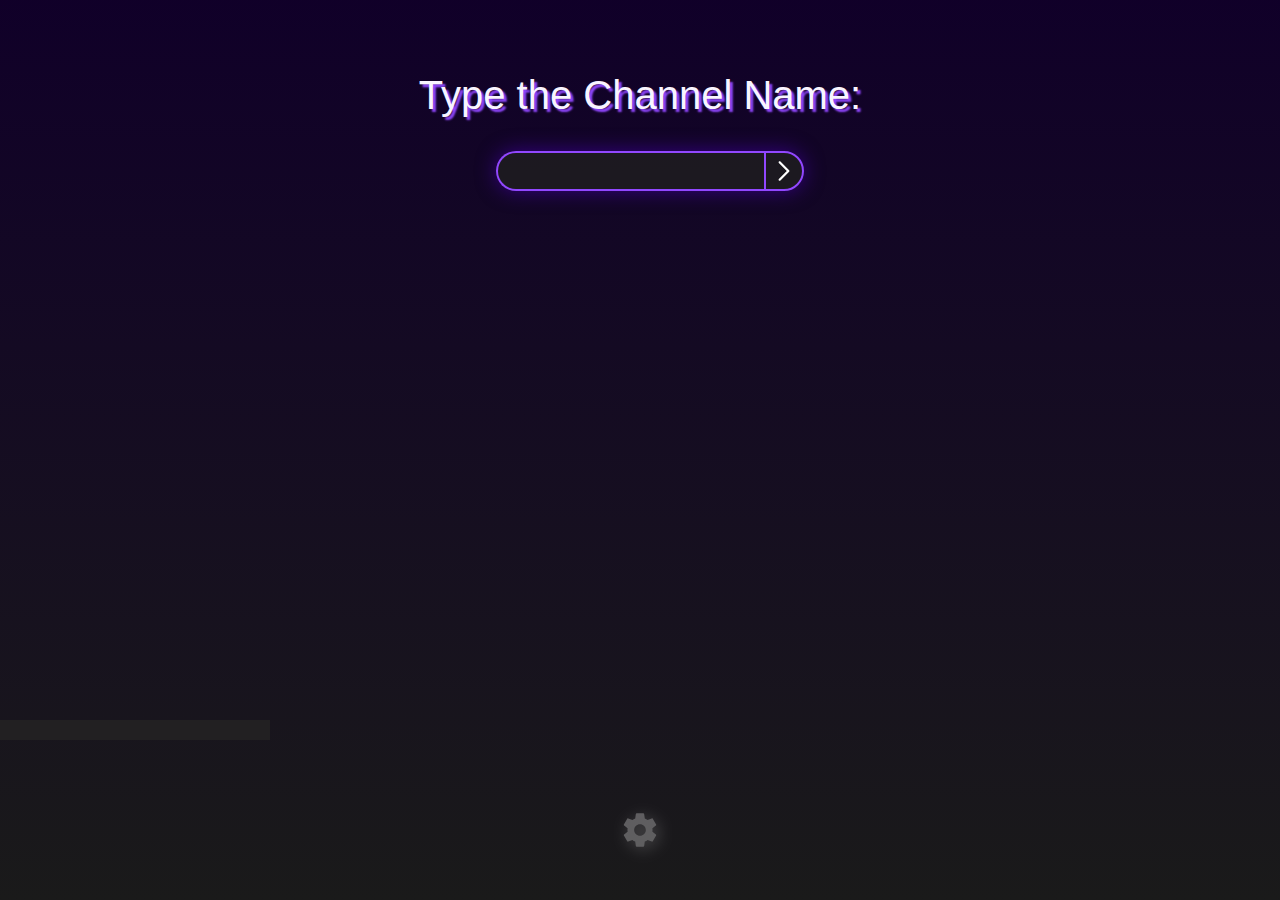
<file: indexold.html>
<!doctype html>
<html lang="en">
<head>
    <meta charset="UTF-8">
    <meta name="viewport" content="width=device-width, user-scalable=no, initial-scale=1.0, maximum-scale=1.0, minimum-scale=1.0">
    <meta http-equiv="X-UA-Compatible" content="ie=edge">
    <meta name="description" content="A bridge for Iranians who are restricted to access twitch.tv.">
    <title>Twitch Client</title>
    <link rel="icon" href="img/favicon.png">
    <link href="css/style.css" rel="stylesheet">
    <script src="scripts/tmi.min.js"></script>
    <script src="scripts/script.js"></script>
    <script src="scripts/chat.js"></script>
    <!--<link href="https://cdn.jsdelivr.net/gh/rastikerdar/vazirmatn@v33.003/Vazirmatn-font-face.css" rel="stylesheet" type="text/css" />-->
</head>
<body>
    <div id="settings-cont">
        <input type="range" min="0" max="359" value="264" id="set-color-hue">
        <button id="reset-hue" onclick="resetHue()">Reset Color</button>
        <button id="set-submit" onclick="setSub()">Back</button>
    </div>

    <form target="_self" method="get" class="chnl-pp-bg" id="popup">
        <label>Type the Channel Name:</label>
        <div class="chnl-pp-container">
            <input name="channel" class="chnl-pp-input" id="chnl-input">
            <button type="submit" class="chnl-pp-submit"></button>
        </div>
        <img id="settings-btn" src="img/settings.svg" onclick="setBtn()">
        <div id="explore-grid"></div>
    </form>
    <div class="video-container" id="video-cont">
        <video id="stream" controls autoplay>
            <source id="stream-src" type="application/x-mpegURL">
        </video>
            <!--<div id="controls">
                <button onclick="playStream()">▶</button>
            </div>-->
        <div id="tools">
            <button id="back-to-popup" onclick="backToPopup()">Back</button>
            <select id="qualityDropdown"><option value="">Quality</option></select>
        </div>
    </div>
    <div id="bio">
        <div class="bio-info">
            <img id="bio-pfp">
            <div class="bio-nf">
                <div class="bio-name-cont">
                    <span id="bio-name"></span>
                    <img id="bio-pfp-badge" src="img/partner.png">
                </div>
                <span id="bio-follower"></span>
            </div>
            <div id="bio-social-cont"></div>
        </div>
        <span id="bio-desc"></span>
    </div>

    <div class="filler"></div>
    <script src="scripts/after_load.js"></script>

    <div id="chat-container"></div>
</body>
</html>
</file>
<file: css/style.css>
* {padding:0; margin:0;}

@keyframes slideIn {
    from {
        transform: translateX(-100%) scale(0.3);
        opacity: 0;
    }
    to {
        transform: translateX(0) scale(1);
        opacity: 1;
    }
}

:root {
    --font-family: Vazirmatn, Vazir, Arial, Helvetica, sans-serif;
    --ambient-color: hsl(264, 100%, 64%);
    --ambient-color-hsl: 264, 100%;
    --transition-duration: 200ms;
    --column-count: 2;
    --chat-width: 250px;
    --pride-flag: linear-gradient(90deg, red 16.66%, orange 0 33.33%, yellow 0 50%, green 0 66.66%, blue 0 83.33%, indigo 0);
    --vid-bg: var(--ambient-color);
}

body {
    background-color: rgb(34, 32, 34);
    color: hsl(var(--ambient-color-hsl), 98%);
    overflow: hidden;
}

.moderator {filter: drop-shadow(0 0 15px rgb(0, 173, 3))}
.vip {filter: drop-shadow(0 0 15px rgb(251, 15, 203))}
.subscriber {filter: drop-shadow(0 0 15px rgb(149, 0, 209))}
.glhf-pledge {filter: drop-shadow(0 0 15px rgb(46, 34,48))}
.partner {filter: drop-shadow(0 0 15px rgb(100, 65, 165))}
.usr {color: rgb(207, 220, 231);
        font-weight: 400;
        -webkit-text-stroke: 0.4px black;}  /* User */

.badge {max-height:20px;margin-right: 3px;}
.display-name {font-weight: bold; color: hsl(var(--ambient-color-hsl), 86%);}

.emote {
    max-height: 25px;
    top: 3px;
    position: relative;
}

.message {
    padding-bottom: 5px;
    font-family: var(--font-family);
    color: hsl(var(--ambient-color-hsl), 98%);
    animation: slideIn 250ms ease-out;
}


/* Chat & stream */

#tools > * {
    position: relative;
    display: inline-table;
    z-index: 2;
    font-size: 16px;
    padding: 5px;
    border-radius: 99px;
    border: 2px solid var(--ambient-color);
    background-color: hsla(var(--ambient-color-hsl), 50%, .7);
    color: hsl(var(--ambient-color-hsl), 80%);
    margin-right: 4px;
    outline: none;
}

#tools {
    opacity: 0;
    display: inline-flex;
    left: 0;
    transition-duration: var(--transition-duration);
    position: absolute;
    margin: 6px;
}
#tools:hover {
    opacity: 1;
}

#stream:hover ~ #tools {
    opacity: 1;
    transition-duration: var(--transition-duration);
}
#controls > * {
    position: relative;
    display: inline-table;
    z-index: 2;
    font-size: 16px;
    padding: 5px 10px;
    border: 0;
    background-color: transparent;
    text-shadow: 2px 2px 0 #00000056, 4px 4px 0 #00000056, 6px 6px 0 #00000056;
    color: var(--ambient-color);
    margin-right: 4px;
    outline: none;
    text-align: center;
}

#controls {
    opacity: 0;
    display: inline-flex;
    left: 0;
    bottom: 0;
    transition-duration: var(--transition-duration);
    position: absolute;
    margin: 12px 6px;
}
#controls:hover {
    opacity: 1;
}

#stream:hover ~ #controls {
    opacity: 1;
    transition-duration: var(--transition-duration);
}

#stream {
    background-color: black;
    width: 100%;
    aspect-ratio: 16/9;
    max-height: 100vh;
}

.video-container {
    z-index: 1;
    position: fixed;
    background-color: transparent;
    width: 100%;
    aspect-ratio: 16/9;
    transition-duration: var(--transition-duration);
}

.video-container:hover {
    transition-duration: var(--transition-duration);
    background: var(--vid-bg)
}

.filler {
    visibility:hidden;
    width: 100%;
    aspect-ratio: 16/9;
}

#chat-container {
    clear: both;
    padding: 10px;
    overflow-y: scroll;
    -ms-overflow-style: none;  /* Internet Explorer and Edge */
    scrollbar-width: none;  /* Firefox */
}

#chat-container::-webkit-scrollbar {display: none;}


/* Channel Popup */

.chnl-pp-bg {
    z-index: 3;
    background: linear-gradient(to bottom, hsl(var(--ambient-color-hsl), 8%), #1a1a1a);
    position: fixed;
    top: 0;
    left: 0;
    width: 100vw;
    height: 100vh;
    
}
.chnl-pp-input {
    transition-duration: var(--transition-duration);
    display: inline-table;
    width: calc(279px - 45px);
    background-color: #1f1f1fc4;
    outline: none;
    border-radius: 99px 0 0 99px;
    border: 2px solid var(--ambient-color);
    border-right: 0;
    padding: 6px 16px;
    color: white;
    font-size: 20px;
    margin: 0 auto;
    float: left;
}
.chnl-pp-submit {
    transition-duration: var(--transition-duration);
    display: inline-table;
    width: 40px;
    height: 40px;
    outline: none; 
    border-radius: 0 99px 99px 0;
    background-color: #1f1f1fc4;
    border: 2px solid var(--ambient-color);
    padding: 5px;
    color: var(--ambient-color);
    font-size: 20px;
    margin: 0 auto;
    background-origin: content-box;
    background-repeat: no-repeat;
    background-image: url(../img/left-arrow.svg);
    float: right;
}

.chnl-pp-submit:hover {
    scale: 1.1;
    cursor: pointer;
}

.chnl-pp-container {
    display: inline-flex;
    z-index: 4;
    top: 17%;
    left: 50%;
    position: absolute;
    transform: translate(-50%, -50%);
    box-shadow: 0 0 20px hsla(var(--ambient-color-hsl), 30%, 0.8);
    transition-timing-function:ease-out;
    transition-duration: var(--transition-duration);
    border-radius: 99px;
    margin: 0 10px;
}

.chnl-pp-container:hover {
    box-shadow: 0 0 25px hsla(var(--ambient-color-hsl), 35%, 0.9);    
    transition-timing-function:ease-in;
    transition-duration: var(--transition-duration);
}

#popup > label {
    font-family: var(--font-family);
    font-size: 30px;
    position: absolute;
    width: 100%;
    text-align: center;
    top: calc(17% - 80px);
    text-shadow: 3px 3px 2px var(--ambient-color);
    transition-duration: var(--transition-duration);
}

#popup > label:hover {
    scale: 1.1;
    transition-duration: var(--transition-duration);
    text-shadow: 5px 5px 6px var(--ambient-color);
}


/* Explore */

#explore-grid {
    display: grid;
    height: calc(100vh - calc(30% - 5px));
    top: calc(30% - 20px);
    position: relative;
    grid-template-columns: repeat(var(--column-count), 1fr);
    gap: 20px 20px;
    padding: 15px;
    overflow-y:scroll;
    overflow-x: hidden;
    -ms-overflow-style: none;  /* Internet Explorer 10+ */
    scrollbar-width: none;  /* Firefox */
}
#explore-grid::-webkit-scrollbar { 
    display: none;  /* Safari and Chrome */
}


.ex-item {
    padding: 7px;
    font-family: var(--font-family);
    width: calc(100% - 16px);
    background-color: #0a0a0ab6;
    border-radius: 15px;
    box-shadow: 0 0 10px rgba(12, 12, 12, 0.8);
    transition-duration: var(--transition-duration);
    justify-items: center;
    max-width: 100%;
    position: relative;
    border: 1px solid rgb(22, 22, 22);
    border-top: 1px solid rgb(26, 26, 26);
    border-left: 1px solid rgb(24, 24, 24);
    opacity: 0.85;
}


.ex-item:link {color:rgb(222, 222, 222)}
.ex-item:visited {color: rgb(222, 222, 222)}
.ex-item:hover {
    box-shadow: 5px 5px 20px rgba(11, 11, 11, 0.9);
    transition-duration: var(--transition-duration);
    scale: 1.05;
    transform: scale(1.05);
    opacity: 1;
    color: white;
}
.ex-item:active {
    color:white;
    scale: 1.2;
    transform: scale(1.2);
    transform: scale(1.1)
}


/* ExploreItem Elements */ 
.ex-item > .ex-thumb {
    width: 100%;
    aspect-ratio: 16/9;
    border-radius: 15px;
    border: 1px solid #1d1d1d;
}

.ex-item > .ex-btm {
    display: inline-flex;
    width: 100%;
    align-items: center;
}

.ex-view {
    font-weight: bold;
    position: absolute;
    font-size: 0.8em;
    background-color: #000000aa;
    border-radius: 99px;
    padding: 0px 5px;
    margin: 4px;
}

.ex-eye {
    width: 15px;
    position: relative;
    top: 2px;
    aspect-ratio: 1/1;
    top: 3px;
}

.ex-pfp {
    float: left;
    width: 40px;
    aspect-ratio: 1/1;
    border-radius: 99px;
    border: 2px solid var(--ambient-color);
    margin-right: 6px;
}

.ex-text {
    display: inline-flex;
    flex-direction: column;
    overflow: hidden;
    white-space: nowrap;
    text-overflow: ellipsis;
    position: absolute;
    margin-left: 50px;
    width: calc(100% - 70px);
    line-height: 0.5;
    padding: 7px 0;
}

.ex-name {font-size: 1em;}

.ex-uptime {
    font-weight: bold;
    position: absolute;
    font-size: 0.8em;
    background-color: #000000aa;
    border-radius: 99px;
    padding: 0px 6px;
    margin: 4px 8px;
    right: 0;
}

.ex-gname {
    font-size: 0.9em;
    color: var(--ambient-color);
    padding-top: 10px;
}


/* Bio */

#bio:hover {
    top: calc(calc(9 * calc(100vw / 16)) + 5px);
    transition-duration: var(--transition-duration);
    z-index: 1;
    opacity: 1;
}
        
#bio {
    background-color: #1b1b1bf7;
    padding: 10px;
    display: flex;
    align-items: center;
    box-shadow: 0 10px 10px #191919;
    position: fixed;
    top: 80px;
    transition-duration: var(--transition-duration);
    opacity: 0;
    z-index: -1;
    flex-direction: column;
    width: calc(100% - 20px);
}

#bio-pfp {
    width: 45px;
    aspect-ratio: 1/1;
    border-radius: 99px;
    border: 2px solid var(--ambient-color);
    margin-right: 8px;
}

#bio-name {
    font-family: var(--font-family);
    font-size: larger;
}
#bio-desc {
    font-family: var(--font-family);
    font-size: small;
    font-weight: lighter;
    margin-top: 7px;
    text-shadow: 2px 2px 1px#000000c7;
}

#bio-desc:before {
    content: '\00a0';
    background-image:
      radial-gradient(at 50% 0, var(--ambient-color) 0%, hsl(var(--ambient-color-hsl), 50%) 50%, transparent 75%);
    background-size: 100% 2px;
    height: 8px;
    background-repeat: no-repeat;
    float:left;
    width:100%;
}

#bio-follower {
    font-size: small;
    opacity: .7;
    font-family: var(--font-family);
}

.bio-nf {
    display: flex;
    flex-direction: column;
    flex-grow: 1;
}

.bio-name-cont {
    display: inline-flex;
    align-items: center;
}

.bio-info {
    display: flex;
    align-items: center;
    width: 100%;
}

#bio-pfp-badge {
    width: 15px;
    height: 15px;
    display: none;
    margin-left: 5px;
    margin-right: 10px;
}

#bio-social-cont {
    display: inline-flex;
}

.bio-social {
    width: 25px;
    margin: 3px;
    aspect-ratio: 1/1;
    filter: drop-shadow(2px 2px 2px rgba(0, 0, 0, .7));
    transition-duration: var(--transition-duration);
}

.bio-social:hover {
    scale: 1.3;
    transform: scale(1.3);
    filter: drop-shadow(3px 3px 3px rgba(0, 0, 0, .8));
    transition-duration: var(--transition-duration);
}

.video-container:hover ~ #bio {
    top: calc(calc(9 * calc(100vw / 16)) + 5px);
    transition-duration: var(--transition-duration);
    z-index: 1;
    opacity: 1;
}

/* Settings */
#settings-cont {
    display: none;
    z-index: 10;
    width: 100vw;
    height: 100vh;
    position: fixed;
    background-color: hsla(var(--ambient-color-hsl), 10%, 40%);
    backdrop-filter: blur(6px);
    flex-direction: column;
    align-items: center;
    justify-content: center;
}

#settings-cont > * {
    margin-bottom: 8px;
}

#settings-btn {
    filter: drop-shadow(3px 3px 8px rgb(184, 184, 184));
    position: fixed;
    top: 90%;
    left: 50%;
    transform: translateX(-50%);
    width: 40px;
    aspect-ratio: 1/1;
    opacity: 0.3;
    transition-duration: var(--transition-duration);
    z-index: 5;
}

#settings-btn:hover {
    transition-duration: var(--transition-duration);
    opacity: 1;
}

#set-color-hue {
    background: linear-gradient(
        to right,
        #ff0000 0%,
        #ffff00 17%,
        #00ff00 33%,
        #00ffff 50%,
        #0000ff 67%,
        #ff00ff 83%,
        #ff0000 100%
    );
    outline: none;
    -webkit-appearance: none;
    padding: 5px;
}

#settings-cont > button {
    padding: 7px;
    border-radius: 99px;
    border: 0;
    background-color: hsla(var(--ambient-color-hsl), 50%, .6);
    color: hsl(var(--ambient-color-hsl), 80%);
    box-shadow: 3px 3px 5px hsl(var(--ambient-color-hsl), 20%);
    font-size: 1em;
    opacity: 0.8;
    transition-duration: var(--transition-duration);
}

#settings-cont > button:hover {
    border: 0;
    box-shadow: 6px 6px 6px hsl(var(--ambient-color-hsl), 20%);
    opacity: 1;
    transition-duration: var(--transition-duration);
}

/* Error */

.error {
    width: calc(100vw - 30px);
    margin: 0;
    position: relative;
    height: calc(100% - 15px);
    background-color: linear-gradient(to bottom, hsla(var(--ambient-color-hsl), 10%, 40%), hsla(var(--ambient-color-hsl), 10%, 30%)) ;
}

.error-text {
    width: 100vw;
    position: absolute;
    text-align: center;
    top: 30%;
    transform: translateY(-50%);
    font-family: var(--font-family);
    font-size: x-large;
    text-shadow: 3px 3px 5px hsl(var(--ambient-color-hsl), 35%);
}


/* Responsive */

@media only screen and (max-width: 350px) {
    /* For Nokia 1100: */
    :root {--column-count: 1;}
    #popup > label {font-size: 1.4em;}
    .chnl-pp-container {top: 16%;}
}

@media only screen and (max-width: 328px) {
    :root {--column-count: 1;}
    #popup > label {font-size: 1.2em;}
    .chnl-pp-container {top: 15%;width: 100vw;}
}

@media only screen and (min-width: 600px) {
    /* For tablets: */
    :root {--column-count: 3;}
    #popup > label {font-size: 2.2em;}
    .chnl-pp-container {top: 18%;}
}

@media only screen and (min-width: 768px) {
    /* For desktop: */
    :root {
        --column-count: 4;
        --pride-flag: linear-gradient(red 16.66%, orange 0 33.33%, yellow 0 50%, green 0 66.66%, blue 0 83.33%, indigo 0);
    }
    #stream {
        width: calc(100vw - calc(var(--chat-width) + 24px));
        right: 0;
        height: 100vh;
        position: fixed;
    }
    #chat-container {
        clear: unset;
        position: relative;
        z-index: 4;
        width: var(--chat-width);
        top: 0;
        font-size: small;
        background-color: rgb(34, 32, 34);
    }
    #bio {
        position: fixed;
        bottom: 0;
        z-index: 5;
        width: calc(100% - calc(var(--chat-width) + 45px));
        right: 0;
    }
    .video-container:hover ~ #bio {top: unset}
    .chnl-pp-container {top: 19%;}
    #popup > label {font-size: 2.5em;}
    #tools {left: calc(var(--chat-width) + 25px);}
    #bio:hover {top: unset}
    .emote {max-height: 20px;}
    .badge {max-height: 14px;}
}

@media only screen and (min-width: 970px) {
    /* For desktopV2: */
    :root {--column-count: 5;}
    #popup > label {font-size: 2.5em;}
    .chnl-pp-container {top: 19%;}
    #bio-desc {position: absolute;}
}

@media only screen and (min-width: 1600px) {
    /* For wide screens: */
    :root {--column-count: 7;}
    #popup > label {font-size: 3.2em;}
    .chnl-pp-container {top: 20%;}
}
</file>
